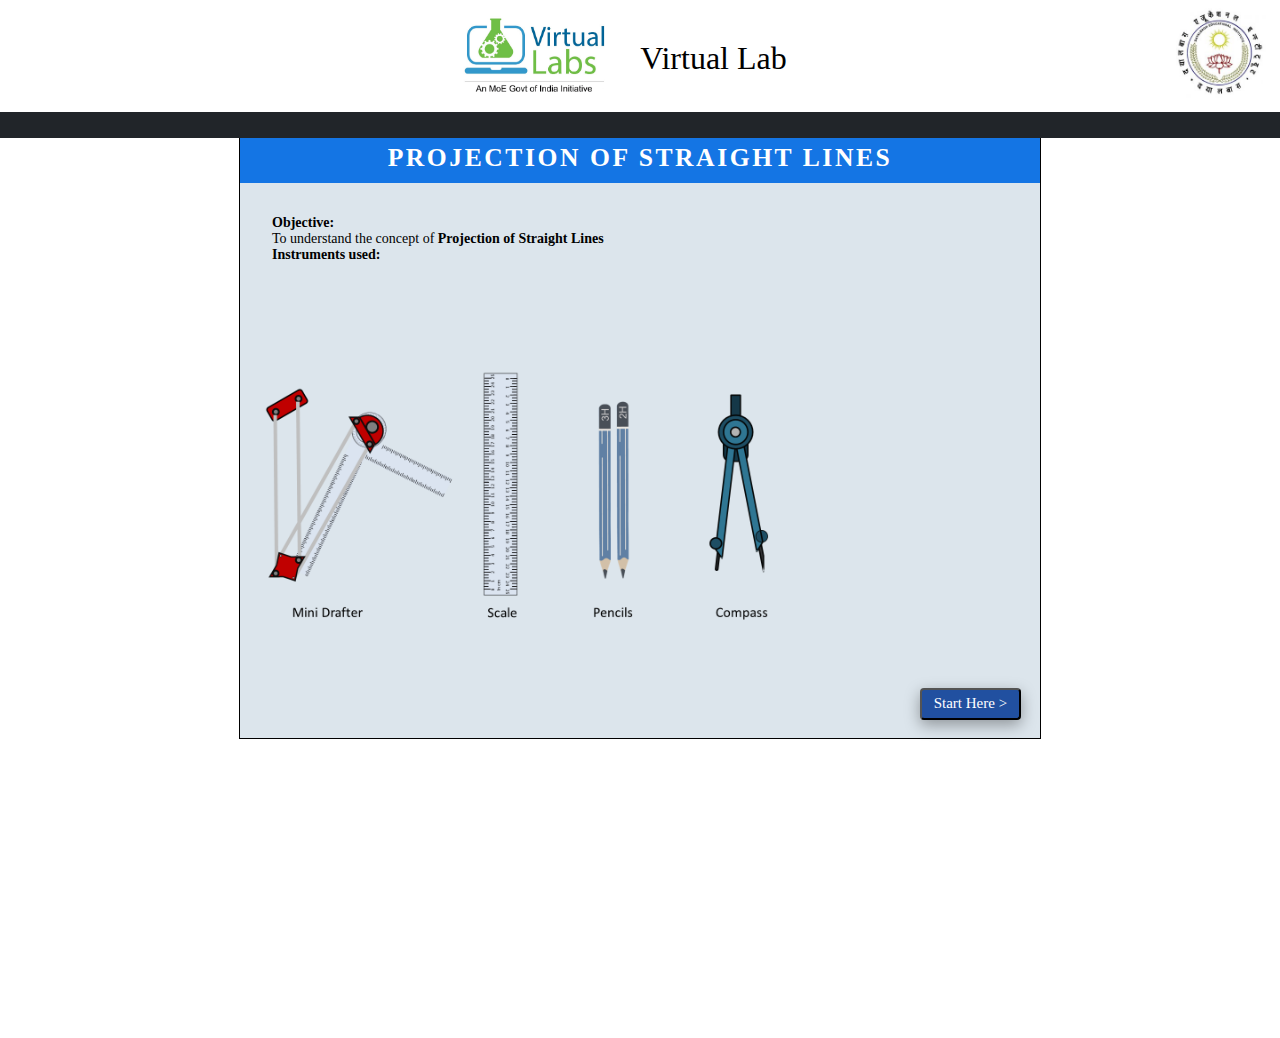
<file: index.html>
<!DOCTYPE html>
<html lang="en">
  <head>
    <meta charset="UTF-8" />
    <meta name="viewport" content="width=device-width, initial-scale=1.0" />
    <title>Virtual Labs</title>
    <link rel="stylesheet" href="style.css" />
  </head>
  <body>
    <!-- Header Area -->

    <nav>
      <div id="vlabs">
        <img src="images\header.png" height="90px" width="147px" />
        <p>Virtual Lab</p>
      </div>
      <div id="logo">
        <img src="images\dei.jpg" height="90px" />
      </div>
    </nav>

    <!-- gray line -->

    <div class="line"></div>

    <!-- container box -->

    <div class="hero">
      <div id="container">
        <h1 class="projection">PROJECTION OF STRAIGHT LINES</h1>
        <div class="texts">
          <p>
            <b>Objective:</b><br />To understand the concept of
            <b>Projection of Straight Lines</b><br /><b>Instruments used:</b>
          </p>
        </div>
        <div class="content">
          <div class="images">
            <img src="images\instruments.png" height="320px" />
          </div>
         <button id="btn1">Start Here &gt;</button>
        </div>
      </div>

      <!-- ...............anther page container............ -->
      
      <div  id="container2" class="hide" >
        <h1 class="projection2">PROJECTION OF STRAIGHT LINES</h1>
        <div class="texts">
        <ul>
        <li><a href="index2.html">Line Parallel to both planes</a></li>
        <li><a href="#">Line perpendicular to one plane and parallel to other</a></li>
        <li><a href="#">Line inclined to one plane and parallel to other</a></li>
      </ul>

      <button id="btn2">  &lt; Back</button>

      </div>
    </div>

    <script src="index.js"></script>

  </body>
</html>

<!-- HTML code end's thank you!! -->
</file>
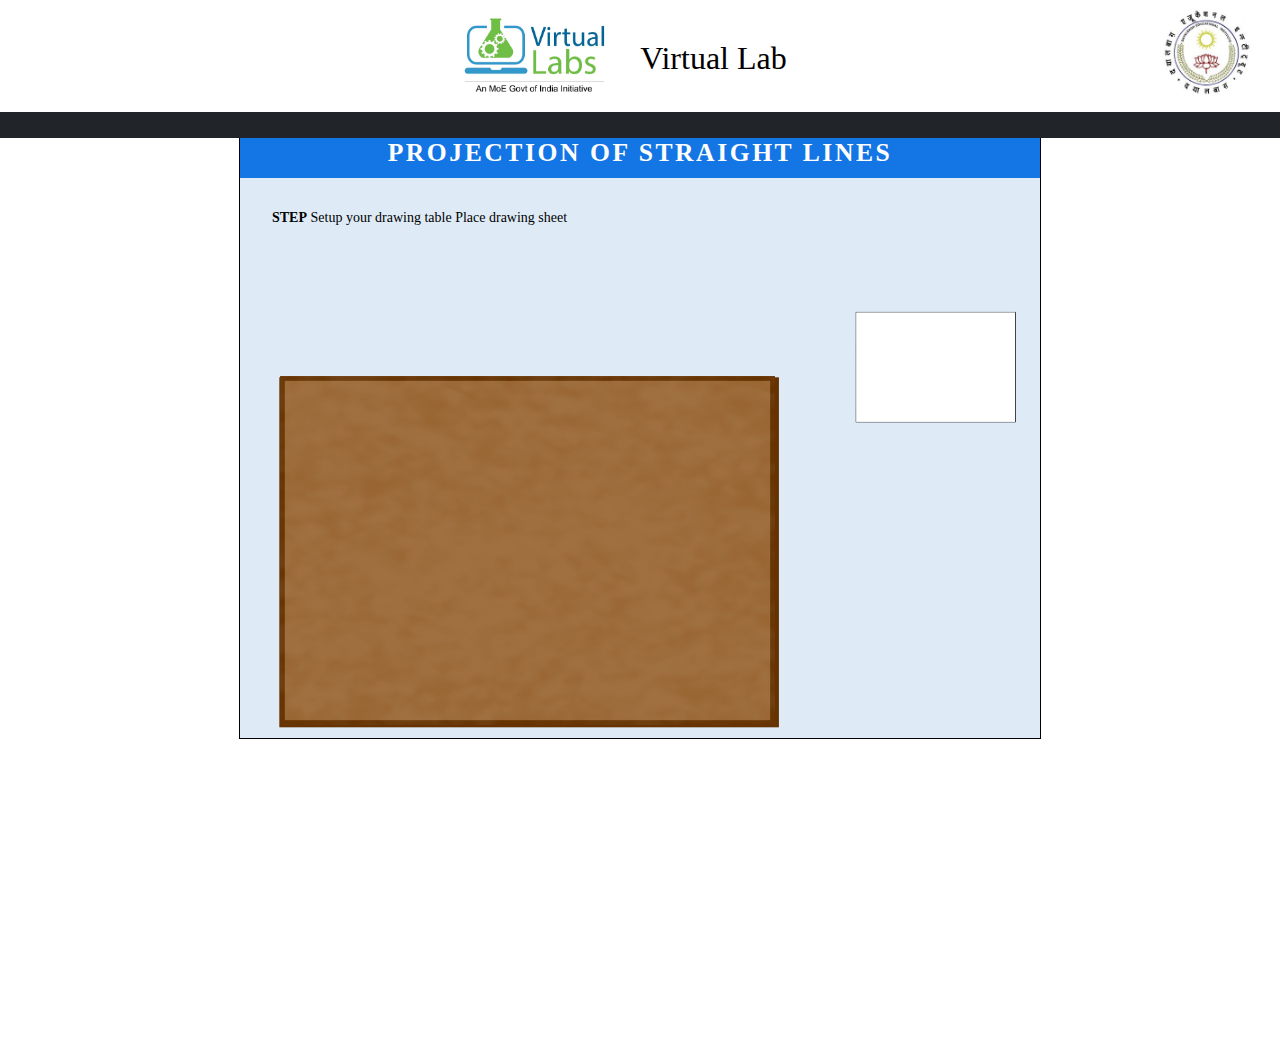
<file: index2.html>
<!DOCTYPE html>
<html lang="en">

<head>
  <meta charset="UTF-8" />
  <meta name="viewport" content="width=device-width, initial-scale=1.0" />
  <title>Virtual Labs</title>
  <link rel="stylesheet" href="style2.css" />
</head>

<body>
  <!-- Header Area -->

  <nav>
    <div id="vlabs">
      <img src="images\header.png" height="90px" width="147px" />
      <p>Virtual Lab</p>
    </div>
    <div id="logo">
      <img src="images\dei.jpg" height="90px" />
    </div>
  </nav>

  <!-- gray line -->

  <div class="line"></div>

  <!-- container box -->

  <div class="hero">
    <div id="container">
      <h1 class="projection">PROJECTION OF STRAIGHT LINES</h1>
      <div class="texts">
        <p>
          <b>STEP</b>
          Setup your drawing table Place drawing sheet
        </p>
      </div>

      <div class="content">
        <img class="board" src="images\drawing board.png">
        <img class="sheet" src="images\sheet.png">
        <img class="1-png" src="images/png's and gif's/1-png.png" height="450x "> 
        <img id="transbox1" src="images\png's and gif's\transbox.png">
        <img id="transbox" src="images\png's and gif's\transbox.png">
        <img id="gif-1" class=" hide" src="images\png's and gif's\gif-1.gif" height="450px">
      </div>
    </div>
    <script src=" index2.js"></script>
</body>
</file>
<file: style.css>
* {
        margin: 0;
        padding: 0;
    }

    nav {
        position: relative;
        height: 7rem;
        width: 100vw;
    }

    #vlabs {
        display: flex;
        justify-content: center;
        font-size: 2rem;
        padding-top: .5rem;
        position: relative;
    }

    p {
        padding: 2rem;
        font-family: verdana;
    }

    #logo {
        position: absolute;
        top: .5rem;
        right: .9rem;
    }

    .line {
        width: 100%;
        height: 1.6rem;
        background-color: #212529;
    }

    .hero {
        height: 100vh;
        display: flex;
        justify-content: center;
    }

    #container {
        border: 1px solid black;
        border-top: none;
        height: 600px;
        width: 800px;
        background-color: #dce5ec;
        position: relative;
    }

    #container:hover{
    box-shadow: rgba(100, 100, 111, 0.2) 0px 7px 29px 0px;
    }

    .projection {
        text-align: center;
        padding-top: 5px;
        height: 2.5rem;
        letter-spacing: .1em;
        font-size: 1.6rem;
        background-color: rgb(20,117,228);
        color: rgb(255, 255, 255);
    }

    .texts {
        font-size: 14px;
    }

    .content {
        display: flex;
        justify-content: space-around;
        position: absolute;
        top: 200px;
    }

    #btn1 {
        font-size: 15px;
        font-family: inherit;
        height: 2rem;
        width: 6.3rem;
        background-color: #2150a0;
        color: white;
        position: absolute;
        top: 350px;
        left: 680px;
        border-radius: 4px;
        box-shadow: rgba(0, 0, 0, 0.35) 0px 5px 15px;
    }

    /* our css code of container1 ends here thank you */

    .hide{
        display: none;
    }

    #container2{
        border: 1px solid black;
        border-top: none;
        height: 600px;
        width: 800px;
        background-color: #dce5ec;
        position: relative;
        /* padding-left: 70px; */

    }

    .projection2 {
        text-align: center;
        height: 2.5rem;
        letter-spacing: .1em;
        font-size: 1.6rem;
        background-color:rgb(20,117,228);
        color: white;
    }


    ul{
        position: absolute;
        top: 80px;
        left: 70px;
    }

    #container2:hover{
        box-shadow: rgba(100, 100, 111, 0.2) 0px 7px 29px 0px;
    }
    
    #container2 li a{
    text-decoration: none;
    font-size: 20px;
    color: blue;
    }
    
    #container2 li a:hover{
        color: rgb(180, 2, 2);
    }

    #btn2{
        position: absolute;
        top: 550px;
        left: 50px;
        font-size: 15px;
        font-family: inherit;
        height: 2rem;
        width: 6.3rem;
        background-color: #2150a0;
        color: white;
        border-radius: 4px;
        box-shadow: rgba(0, 0, 0, 0.35) 0px 5px 15px;
    }
</file>
<file: style2.css>
* {
    margin: 0;
    padding: 0;
}

nav {
    position: relative;
    height: 7rem;
    width: 100vw;
}

#vlabs {
    display: flex;
    justify-content: center;
    font-size: 2rem;
    padding-top: .5rem;
    position: relative;
}

p {
    padding: 2rem;
    font-family: verdana;
}

#logo {
    position: absolute;
    top: .5rem;
    right: 1.7rem;
}

.line {
    width: 100%;
    height: 1.6rem;
    background-color: #212529;
}

.hero {
    height: 100vh;
    display: flex;
    justify-content: center;
}

#container {
    border: 1px solid black;
    border-top: none;
    height: 600px;
    width: 800px;
    background-color: rgba(222, 235, 247, 255);
    position: relative;
}

#container:hover {
    box-shadow: rgba(100, 100, 111, 0.2) 0px 7px 29px 0px;
}

.projection {
    text-align: center;
    height: 2.5rem;
    letter-spacing: .1em;
    font-size: 1.6rem;
    background-color: rgb(20,117,228);
    color: white;
}

.texts {
    font-size: 14px;
}

.content {
    position: absolute;
    top: 150px;
}

#gif-1 {
    position: absolute;
    top: .1px;
    left: 0px;
}

.hide {
    display: none;
}

#transbox1 {
    position: absolute;
    top: 88px;
    left: 40px;
    width: 495px;
    height: 349px;
}

.board {
    position: absolute;
    top: 88px;
    left: 40px;
    width: 495px;
    height: 349px;
}

#transbox {
    /* border: 2px solid black; */
    position: absolute;
    top: 25px;
    left: 615px;
    width: 157px;
    height: 105px;
}

.sheet {
    border: 1px solid black;
    border: none;
    position: absolute;
    top: 25px;
    left: 625px;
    width: 140px;
    height: 105px;
}

#btn1 {
    font-size: 15px;
    font-family: inherit;
    height: 2rem;
    width: 6.3rem;
    background-color: #2150a0;
    color: white;
    position: absolute;
    top: 350px;
    left: 680px;
    border-radius: 4px;

    box-shadow: rgba(0, 0, 0, 0.35) 0px 5px 15px;
}
</file>
